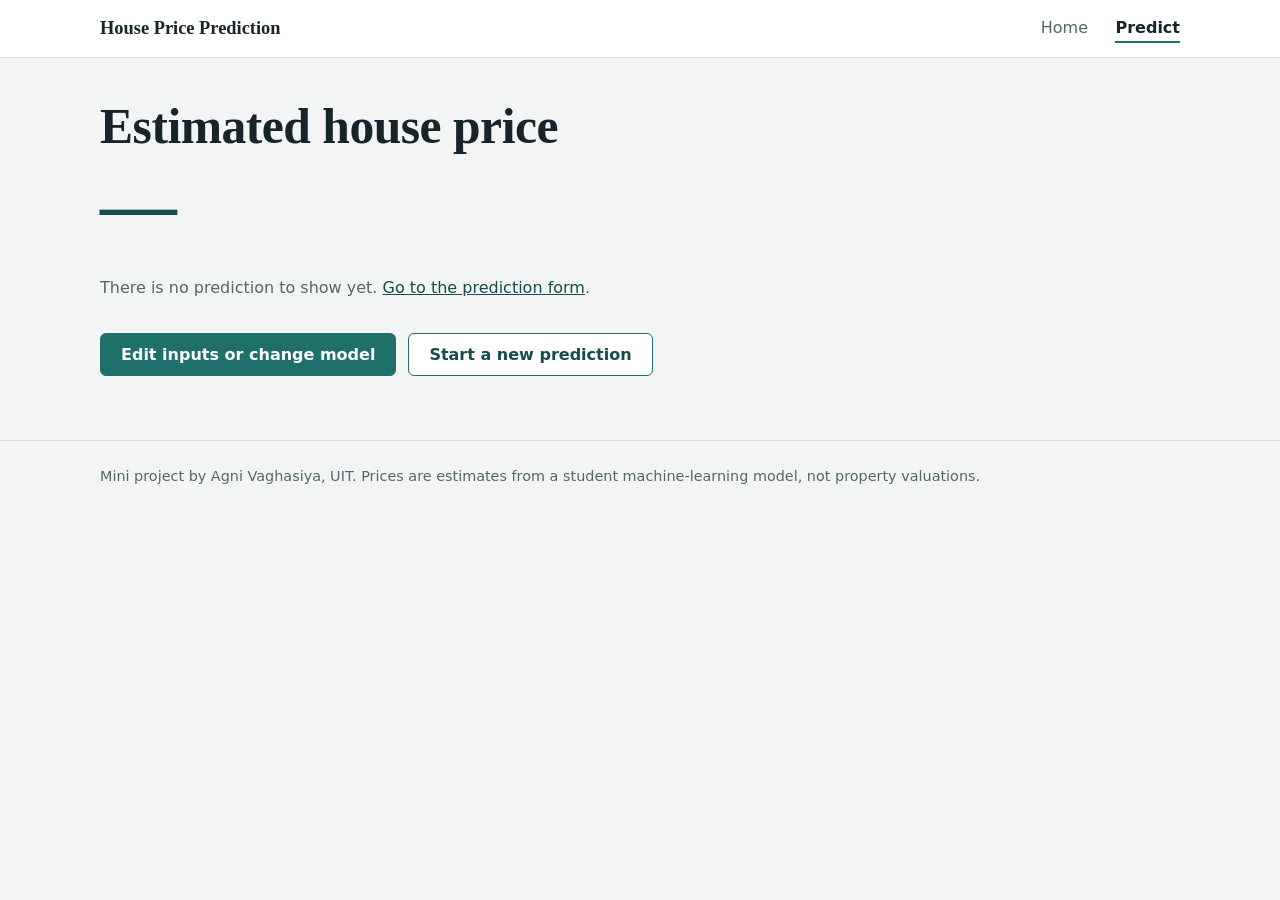
<file: house-price-prediction/public/result.html>
<!doctype html>
<html lang="en">
<head>
  <meta charset="utf-8">
  <meta name="viewport" content="width=device-width, initial-scale=1">
  <title>Estimated house price</title>
  <link rel="stylesheet" href="style.css">
</head>
<body data-page="result">
  <header class="site-header">
    <div class="wrap bar">
      <a class="brand" href="index.html">House Price Prediction</a>
      <nav aria-label="Main">
        <a href="index.html" >Home</a>
        <a href="predict.html" aria-current="page">Predict</a>
      </nav>
    </div>
  </header>
  <main>
    <section class="wrap result-head">
      <h1>Estimated house price</h1>
      <p class="price" id="price" aria-live="polite"></p>
      <p class="price-sub" id="price-sub"></p>
    </section>

    <div class="wrap result-grid" id="result-body" hidden>
      <div>
        <div class="warning" id="warnings" role="note" hidden></div>
        <h2>Your input</h2>
        <table class="data summary"><tbody id="summary-rows"></tbody></table>
      </div>
      <aside class="side" id="model-side"></aside>
    </div>

    <p class="wrap loading" id="no-result" hidden>There is no prediction to show yet. <a href="predict.html">Go to the prediction form</a>.</p>

    <div class="wrap actions result-actions">
      <a class="btn primary" href="predict.html?edit=1">Edit inputs or change model</a>
      <a class="btn" href="predict.html?new=1">Start a new prediction</a>
    </div>
  </main>
  <footer class="site-footer">
    <div class="wrap">
      <p>Mini project by Agni Vaghasiya, UIT. Prices are estimates from a student machine-learning model, not property valuations.</p>
    </div>
  </footer>
  <script src="app.js"></script>
</body>
</html>
</file>
<file: house-price-prediction/public/style.css>
:root {
  --ink: #17252a;
  --muted: #55666b;
  --bg: #f2f5f4;
  --surface: #ffffff;
  --line: #d4dedc;
  --teal: #1f6f6b;
  --teal-dark: #164c49;
  --tint: #e3efed;
  --warn-bg: #fff3d4;
  --warn-line: #e2bd62;
  --danger: #a8281f;
  --danger-bg: #fdecea;
  --serif: Georgia, "Times New Roman", serif;
  --sans: "Segoe UI", system-ui, -apple-system, Roboto, Arial, sans-serif;
}
* { box-sizing: border-box; }
html { font-size: 100%; }
body { margin: 0; background: var(--bg); color: var(--ink); font-family: var(--sans); line-height: 1.55; }
.wrap { width: min(1080px, 100% - 2.5rem); margin-inline: auto; }
h1, h2 { font-family: var(--serif); font-weight: 700; line-height: 1.15; margin: 0 0 .6rem; }
h1 { font-size: clamp(2rem, 4.5vw, 3.1rem); letter-spacing: -.01em; }
h2 { font-size: 1.4rem; }
p { margin: 0 0 .9rem; }
a { color: var(--teal-dark); }
:focus-visible { outline: 3px solid var(--teal); outline-offset: 2px; }

/* header / footer */
.site-header { background: var(--surface); border-bottom: 1px solid var(--line); }
.bar { display: flex; align-items: center; justify-content: space-between; gap: 1rem; padding: .9rem 0; }
.brand { font-family: var(--serif); font-weight: 700; font-size: 1.15rem; color: var(--ink); text-decoration: none; }
nav a { margin-left: 1.4rem; color: var(--muted); text-decoration: none; padding: .25rem 0; }
nav a:hover { color: var(--ink); }
nav a[aria-current="page"] { color: var(--ink); font-weight: 600; border-bottom: 2px solid var(--teal); }
.site-footer { margin-top: 4rem; padding: 1.5rem 0 2.5rem; color: var(--muted); font-size: .9rem; border-top: 1px solid var(--line); }
.site-footer p { margin: 0; }

/* buttons */
.actions { display: flex; flex-wrap: wrap; gap: .75rem; margin-top: 1.4rem; }
.btn { display: inline-block; padding: .7rem 1.25rem; border: 1px solid var(--teal); border-radius: 6px; background: var(--surface);
       color: var(--teal-dark); font: 600 1rem var(--sans); text-decoration: none; cursor: pointer; }
.btn:hover { background: var(--tint); }
.btn.primary { background: var(--teal); color: #fff; }
.btn.primary:hover { background: var(--teal-dark); }
.btn:disabled { opacity: .7; cursor: wait; }

/* home */
.hero { padding: 3.5rem 0 2.5rem; }
.hero-grid { display: grid; grid-template-columns: 1.35fr 1fr; gap: 3rem; align-items: center; }
.lede { font-size: 1.15rem; color: var(--muted); max-width: 38rem; }
.hero-card { background: var(--surface); border: 1px solid var(--line); border-radius: 8px; padding: 1.4rem 1.5rem; }
.hero-card h2 { font-size: 1.15rem; }
.hero-card table { width: 100%; border-collapse: collapse; margin: .5rem 0 .8rem; }
.hero-card th, .hero-card td { text-align: left; padding: .5rem .4rem; border-bottom: 1px solid var(--line); font-size: .95rem; }
.hero-card thead th { color: var(--muted); font-weight: 600; font-size: .85rem; }
.hero-card .note { color: var(--muted); font-size: .88rem; margin: 0; }
.about { padding-top: 1rem; }
.facts > div { display: grid; grid-template-columns: 11rem 1fr; gap: 1.5rem; padding: 1.2rem 0; border-top: 1px solid var(--line); }
.facts dt { font-family: var(--serif); font-weight: 700; font-size: 1.1rem; }
.facts dd { margin: 0; max-width: 46rem; }
.facts dd p:last-child { margin-bottom: 0; }
.how, .results { padding-top: 2.5rem; }
.how ol { margin: 0; padding-left: 1.3rem; max-width: 46rem; }
.how li { margin-bottom: .45rem; }
.results p { max-width: 46rem; color: var(--muted); }

/* tables */
.table-scroll { overflow-x: auto; }
table.data { width: 100%; max-width: 46rem; border-collapse: collapse; background: var(--surface); border: 1px solid var(--line); }
table.data th, table.data td { text-align: left; padding: .7rem .9rem; border-bottom: 1px solid var(--line); }
table.data thead th { background: var(--tint); font-size: .92rem; }
table.data tbody th { font-weight: 600; width: 40%; }

/* predict form */
.page-head { padding: 2.5rem 0 1rem; }
.predict-grid { display: grid; grid-template-columns: 1fr 19rem; gap: 2.5rem; align-items: start; }
.group { border: 1px solid var(--line); background: var(--surface); border-radius: 8px; padding: 1.1rem 1.3rem 1.3rem; margin: 0 0 1.2rem;
         display: grid; grid-template-columns: 1fr 1fr; gap: 1rem 1.2rem; }
.group legend { font-family: var(--serif); font-weight: 700; font-size: 1.1rem; padding: 0 .4rem; }
.group > .model-choice, .group > .field-error { grid-column: 1 / -1; }
.field label { display: block; font-weight: 600; margin-bottom: .3rem; }
.optional { font-weight: 400; color: var(--muted); }
.field input, .field select { width: 100%; padding: .65rem .75rem; font: 1rem var(--sans); color: var(--ink); background: #fff;
                              border: 1px solid #9fb2af; border-radius: 6px; }
.hint { font-size: .85rem; color: var(--muted); margin: .3rem 0 0; }
.field.has-error input, .field.has-error select { border-color: var(--danger); background: var(--danger-bg); }
.field-error { color: var(--danger); font-size: .9rem; font-weight: 600; margin: .35rem 0 0; }
.error-summary { background: var(--danger-bg); border: 1px solid var(--danger); border-radius: 8px; padding: .9rem 1.2rem; margin-bottom: 1.2rem; color: #5c1510; }
.error-summary ul { margin: .4rem 0 0; padding-left: 1.2rem; }
.model-choice { display: grid; grid-template-columns: 1fr 1fr; gap: 1rem; }
.model-option { display: block; position: relative; border: 1px solid #9fb2af; border-radius: 8px; padding: .9rem 1rem .9rem 2.9rem; cursor: pointer; background: #fff; }
.model-option input { position: absolute; left: .9rem; top: 1.05rem; width: 1.1rem; height: 1.1rem; accent-color: var(--teal); }
.model-option:has(input:checked) { border-color: var(--teal); background: var(--tint); }
.model-option:has(input:focus-visible) { outline: 3px solid var(--teal); outline-offset: 2px; }
.model-name { display: block; font-weight: 700; }
.model-text { display: block; font-size: .9rem; color: var(--muted); margin: .2rem 0 .4rem; }
.model-score { display: block; font-size: .85rem; font-weight: 600; color: var(--teal-dark); }
.side { background: var(--surface); border: 1px solid var(--line); border-radius: 8px; padding: 1.2rem 1.3rem; }
.side h2 { font-size: 1.15rem; }
.side p:last-child { margin-bottom: 0; }

/* result */
.result-head { padding: 2.5rem 0 1rem; }
.price { font-family: var(--serif); font-weight: 700; font-size: clamp(2.8rem, 8vw, 4.8rem); line-height: 1.05; color: var(--teal-dark); margin: .3rem 0 .4rem; }
.price-sub { font-size: 1.1rem; color: var(--muted); }
.result-grid { display: grid; grid-template-columns: 1fr 22rem; gap: 2.5rem; align-items: start; margin-top: 1rem; }
.warning { background: var(--warn-bg); border: 1px solid var(--warn-line); border-radius: 8px; padding: .9rem 1.2rem; margin-bottom: 1.5rem; }
.warning ul { margin: .4rem 0 0; padding-left: 1.2rem; }
.result-actions { margin-top: 2rem; }

@media (max-width: 820px) {
  .hero-grid, .predict-grid, .result-grid { grid-template-columns: 1fr; gap: 1.8rem; }
  .facts > div { grid-template-columns: 1fr; gap: .4rem; }
  .group, .model-choice { grid-template-columns: 1fr; }
  nav a { margin-left: 1rem; }
}
@media (prefers-reduced-motion: reduce) { * { transition: none !important; animation: none !important; } }

[hidden] { display: none !important; }
.loading { color: var(--muted); }
</file>
